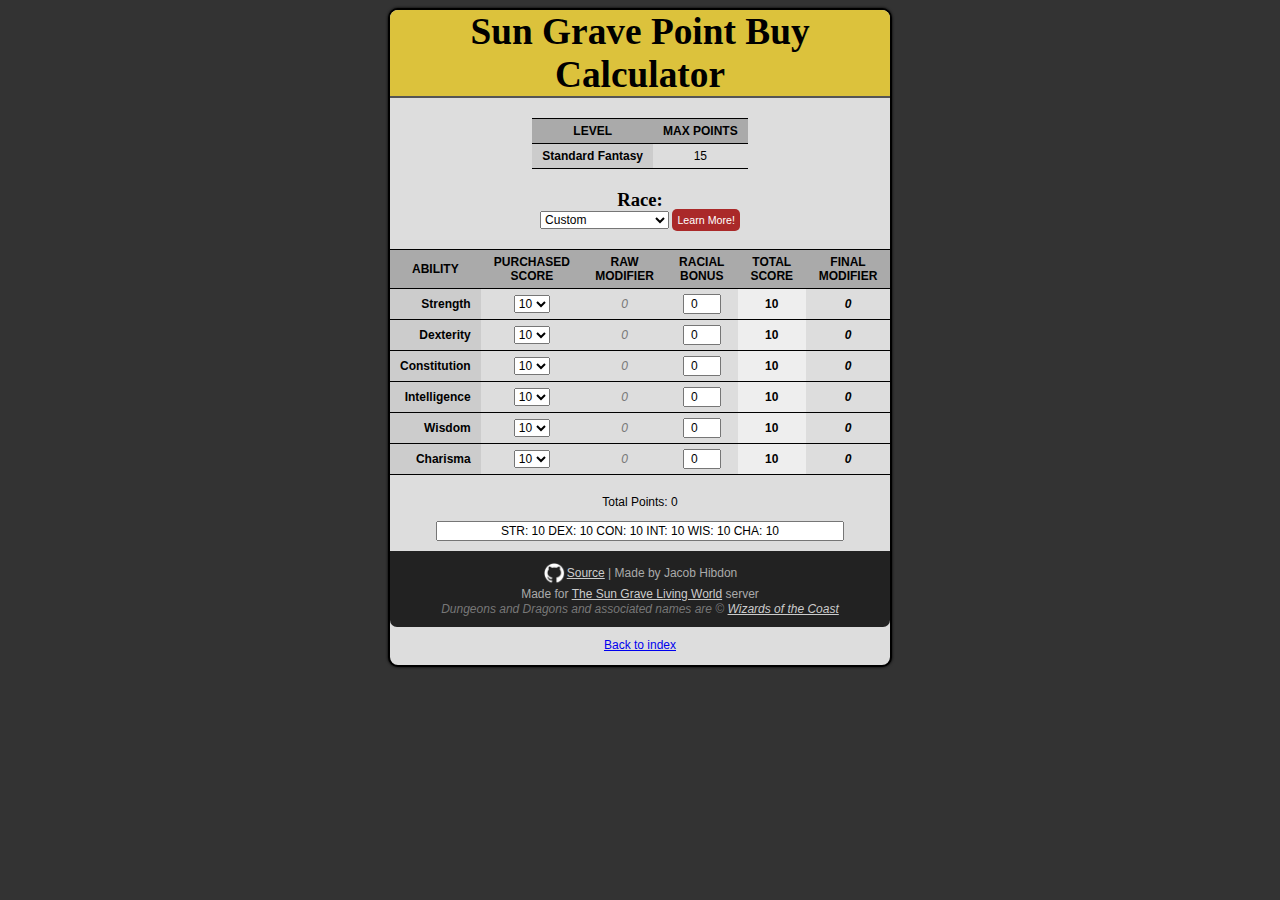
<file: sun_grave/pointbuy.html>
<!DOCTYPE html>
<html>
	<head>
		<title>Sun Grave Living World Point Buy Calculator</title>
		<link rel="stylesheet" type="text/css" href="style.css"/>
		<link href="Roboto:wght@700&display=swap" rel="stylesheet"/>
		<link rel="shortcut icon" href="favicon.png"/>
		<script src="data.js"></script>
		<script src="script.js"></script>
	</head>
	<body onload="LoadRaces()">
		<div id="main">
			<h1>Sun Grave Point Buy Calculator</h1>
			<table>
				<tr>
					<th>Level</th>
					<th>Max Points</th>
				</tr>
				<tr>
					<td>Standard Fantasy</td>
					<td>15</td>
				</tr>
			</table>
			<div>
				<h2>Race:</h2>
				<select id="raceSelector" name="race" onchange="ApplyRacialMod()"></select>
				<a class="lmenabled" id="learnmore" target="_blank">Learn More!</a>
			</div>
			<table id="abilities">
				<tr>
					<th>Ability</th>
					<th>Purchased Score</th>
					<th>Raw Modifier</th>
					<th>Racial Bonus</th>
					<th>Total Score</th>
					<th>Final Modifier</th>
				</tr>
				<tr>
					<td>Strength</td>
					<td>
						<select name="raw" onchange="PurchaseChange();">
							<option value="7">7</option>
							<option value="8">8</option>
							<option value="9">9</option>
							<option value="10" selected>10</option>
							<option value="11">11</option>
							<option value="12">12</option>
							<option value="13">13</option>
							<option value="14">14</option>
							<option value="15">15</option>
							<option value="16">16</option>
							<option value="17">17</option>
							<option value="18">18</option>
						</select>
					</td>
					<td class="rawmod">0</td>
					<td>
						<input onClick="this.select();" onchange="CalculateTotalValues();" type="number" id="strracemod" name="racemod" value="0" min="-4" max="4"/>
					</td>
					<td class="total">10</td>
					<td class="totalmod">0</td>
				</tr>
				<tr>
					<td>Dexterity</td>
					<td>
						<select name="raw" onchange="PurchaseChange();">
							<option value="7">7</option>
							<option value="8">8</option>
							<option value="9">9</option>
							<option value="10" selected>10</option>
							<option value="11">11</option>
							<option value="12">12</option>
							<option value="13">13</option>
							<option value="14">14</option>
							<option value="15">15</option>
							<option value="16">16</option>
							<option value="17">17</option>
							<option value="18">18</option>
						</select>
					</td>
					<td class="rawmod">0</td>
					<td>
						<input onClick="this.select();" onchange="CalculateTotalValues();" type="number" id="dexracemod" name="racemod" value="0" min="-4" max="4"/>
					</td>
					<td class="total">10</td>
					<td class="totalmod">0</td>
				</tr>
				<tr>
					<td>Constitution</td>
					<td>
						<select name="raw" onchange="PurchaseChange();">
							<option value="7">7</option>
							<option value="8">8</option>
							<option value="9">9</option>
							<option value="10" selected>10</option>
							<option value="11">11</option>
							<option value="12">12</option>
							<option value="13">13</option>
							<option value="14">14</option>
							<option value="15">15</option>
							<option value="16">16</option>
							<option value="17">17</option>
							<option value="18">18</option>
						</select>
					</td>
					<td class="rawmod">0</td>
					<td>
						<input onClick="this.select();" onchange="CalculateTotalValues();" type="number" id="conracemod" name="racemod" value="0" min="-4" max="4"/>
					</td>
					<td class="total">10</td>
					<td class="totalmod">0</td>
				</tr>
				<tr>
					<td>Intelligence</td>
					<td>
						<select name="raw" onchange="PurchaseChange();">
							<option value="7">7</option>
							<option value="8">8</option>
							<option value="9">9</option>
							<option value="10" selected>10</option>
							<option value="11">11</option>
							<option value="12">12</option>
							<option value="13">13</option>
							<option value="14">14</option>
							<option value="15">15</option>
							<option value="16">16</option>
							<option value="17">17</option>
							<option value="18">18</option>
						</select>
					</td>
					<td class="rawmod">0</td>
					<td>
						<input onClick="this.select();" onchange="CalculateTotalValues();" type="number" id="intracemod" name="racemod" value="0" min="-4" max="4"/>
					</td>
					<td class="total">10</td>
					<td class="totalmod">0</td>
				</tr>
				<tr>
					<td>Wisdom</td>
					<td>
						<select name="raw" onchange="PurchaseChange();">
							<option value="7">7</option>
							<option value="8">8</option>
							<option value="9">9</option>
							<option value="10" selected>10</option>
							<option value="11">11</option>
							<option value="12">12</option>
							<option value="13">13</option>
							<option value="14">14</option>
							<option value="15">15</option>
							<option value="16">16</option>
							<option value="17">17</option>
							<option value="18">18</option>
						</select>
					</td>
					<td class="rawmod">0</td>
					<td>
						<input onClick="this.select();" onchange="CalculateTotalValues();" type="number" id="wisracemod" name="racemod" value="0" min="-4" max="4"/>
					</td>
					<td class="total">10</td>
					<td class="totalmod">0</td>
				</tr>
				<tr>
					<td>Charisma</td>
					<td>
						<select name="raw" onchange="PurchaseChange();">
							<option value="7">7</option>
							<option value="8">8</option>
							<option value="9">9</option>
							<option value="10" selected>10</option>
							<option value="11">11</option>
							<option value="12">12</option>
							<option value="13">13</option>
							<option value="14">14</option>
							<option value="15">15</option>
							<option value="16">16</option>
							<option value="17">17</option>
							<option value="18">18</option>
						</select>
					</td>
					<td class="rawmod">0</td>
					<td>
						<input onClick="this.select();" onchange="CalculateTotalValues();" type="number" id="characemod" name="racemod" value="0" min="-4" max="4"/>
					</td>
					<td class="total">10</td>
					<td class="totalmod">0</td>
				</tr>
			</table>
			<p>Total Points: <span id="pointTotal">0</span></p>
			<input onClick="this.select();" title="Click to select!" type="text" id="printout" name="printout" value="STR: 10 DEX: 10 CON: 10 INT: 10 WIS: 10 CHA: 10" readonly/>
			<div id="footer">
				<p><a href="https://github.com/blue5112/blue511.neocities.org"><img src="github.png" />Source</a> | Made by Jacob Hibdon</p>
				<p>Made for <a href="https://discord.gg/XM5JJRK2">The Sun Grave Living World</a> server</p>
               			<p class="copyright">Dungeons and Dragons and associated names are &copy; <a href="https://company.wizards.com">Wizards of the Coast</a></p>
			</div>
			<p><a href="https://blue511.neocities.org">Back to index</a></p>
		</div>
	</body>
</html>
</file>
<file: sun_grave/style.css>
* {
	font-family: 'Roboto', sans-serif;
	font-size: 9pt;
}

h1 {
	font-size:28pt;
	background-color:#dcc23c;
	border-radius: 8px 8px 0 0;
	border-bottom: 2px solid #555;
}

h2 {
	font-size:14pt;
}

h1, h2 {
	font-family: 'UnifrakturCook', cursive;
	margin: 0;
}

body {
	background-color:#333;
}

#main {
	width: 500px;
	margin-left: auto;
	margin-right: auto;
	text-align: center;
	background-color: #ddd;
	padding-bottom: 1px;
	border-radius: 10px;
	border: 2px solid black;
	box-shadow: black 0px 0px 3px 0px;
}

table {
	margin: 20px auto;
	border-spacing: 0;
	border-top: 1px solid black;
}

table input {
	width: 30px;
	text-align:center;
}

td:first-child {
	text-align: right;
	font-weight: bold;
	background-color: #ccc;
}

td, th {
	padding:5px 10px 5px 10px;
	border-bottom: 1px solid black;
}

th {
	text-transform: uppercase;
	background-color: #aaa;
}

.total {
	background-color:#eee;
}

.total, .totalmod {
	font-weight: bold;
}

.rawmod {
	color: #777;
}

.totalmod, .rawmod {
	font-style: italic;
}

#printout  {
	width: 400px;
	text-align: center;
}

p img {
	display:inline;
	width:24px;
	height:auto;
	vertical-align:middle;
}

#footer {
	background-color: #222;
	color: #aaa;
	margin-bottom: -1px;
	margin-top: 10px;
	border-radius: 0 0 7px 7px;
	padding: 10px;
}

#footer a {
	color:#ccc;
}

#footer p {
	margin: 1px;
}

#footer img {
	filter: invert(100%);
}

.copyright, .copyright a {
	color: #777;
	font-style: italic;
}

#learnmore {
	padding: 5px;
	color: white;
	border-radius: 5px;
	text-decoration: none;
	font-size:8pt;
}

.lmenabled {
	background: #AA2929;
}

.lmenabled:hover {
	background: #D55555;
}

.lmdisabled {
	background: #aaa;
}
</file>
